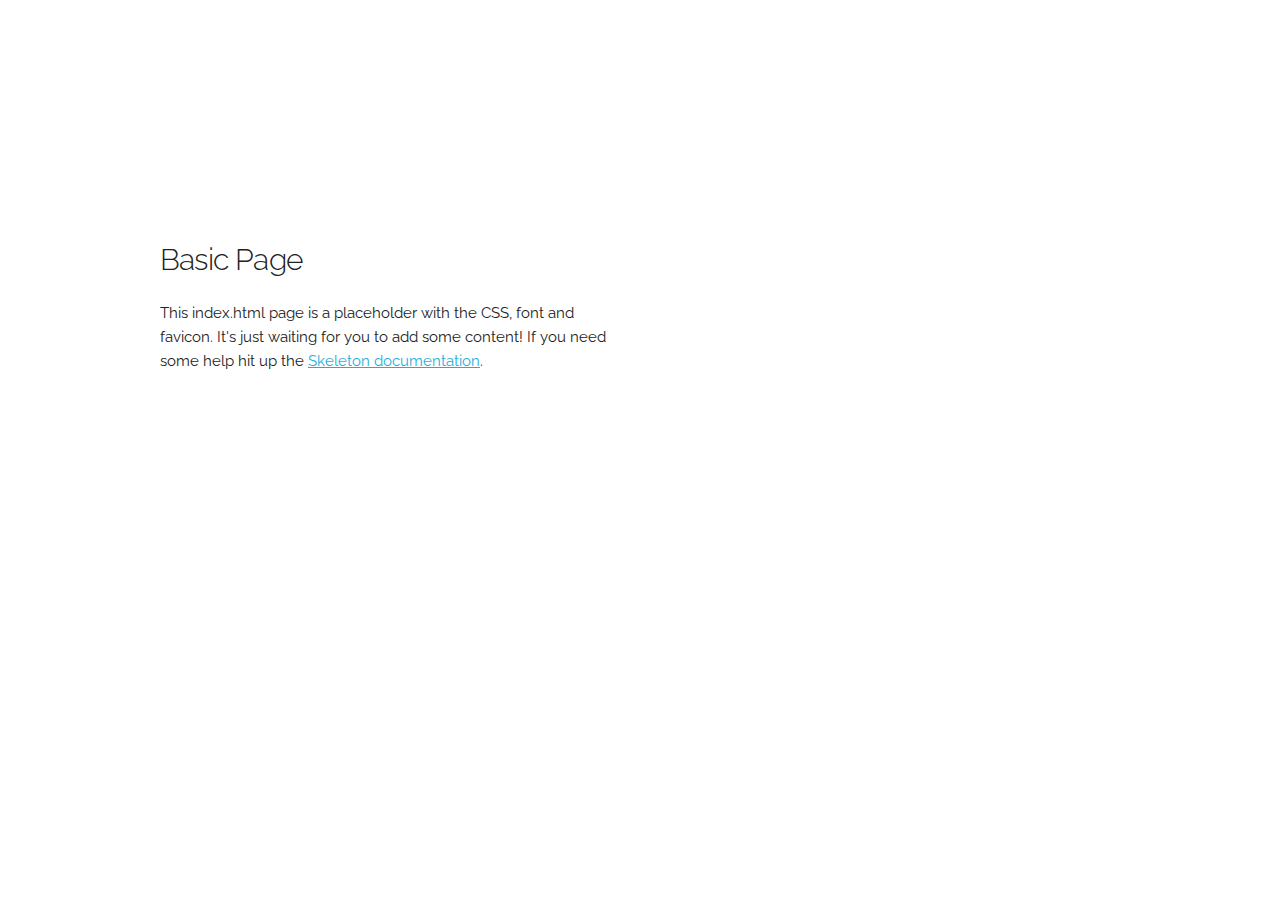
<file: assets/css/Skeleton-2.0.4/index.html>
<!DOCTYPE html>
<html lang="en">
<head>

  <!-- Basic Page Needs
  –––––––––––––––––––––––––––––––––––––––––––––––––– -->
  <meta charset="utf-8">
  <title>Your page title here :)</title>
  <meta name="description" content="">
  <meta name="author" content="">

  <!-- Mobile Specific Metas
  –––––––––––––––––––––––––––––––––––––––––––––––––– -->
  <meta name="viewport" content="width=device-width, initial-scale=1">

  <!-- FONT
  –––––––––––––––––––––––––––––––––––––––––––––––––– -->
  <link href="//fonts.googleapis.com/css?family=Raleway:400,300,600" rel="stylesheet" type="text/css">

  <!-- CSS
  –––––––––––––––––––––––––––––––––––––––––––––––––– -->
  <link rel="stylesheet" href="css/normalize.css">
  <link rel="stylesheet" href="css/skeleton.css">

  <!-- Favicon
  –––––––––––––––––––––––––––––––––––––––––––––––––– -->
  <link rel="icon" type="image/png" href="images/favicon.png">

</head>
<body>

  <!-- Primary Page Layout
  –––––––––––––––––––––––––––––––––––––––––––––––––– -->
  <div class="container">
    <div class="row">
      <div class="one-half column" style="margin-top: 25%">
        <h4>Basic Page</h4>
        <p>This index.html page is a placeholder with the CSS, font and favicon. It's just waiting for you to add some content! If you need some help hit up the <a href="http://www.getskeleton.com">Skeleton documentation</a>.</p>
      </div>
    </div>
  </div>

<!-- End Document
  –––––––––––––––––––––––––––––––––––––––––––––––––– -->
</body>
</html>
</file>
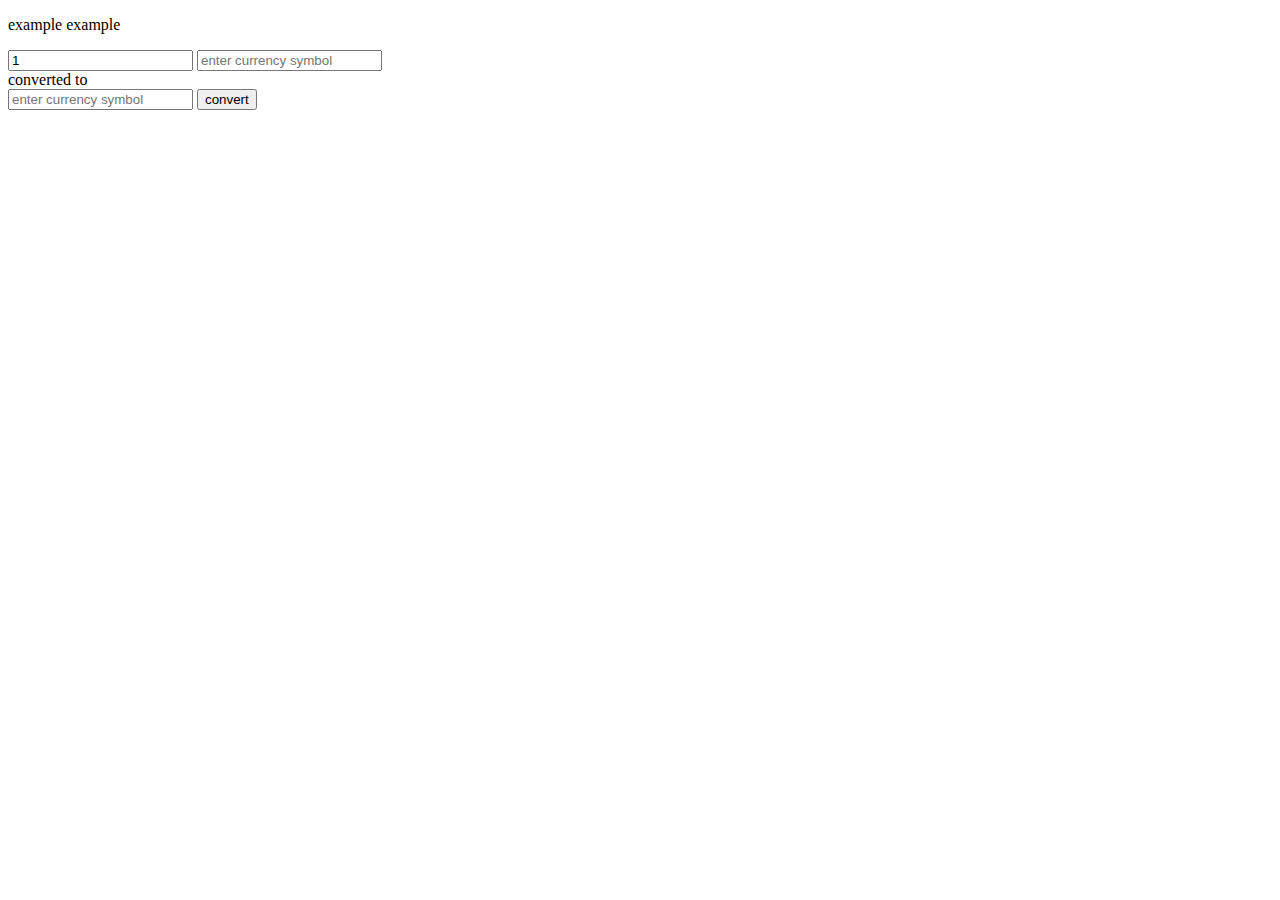
<file: conversion calculator/index1.html>
<!DOCTYPE html>
<html lang="en">
<head>
  <meta charset="UTF-8">
  <meta http-equiv="X-UA-Compatible" content="IE=edge">
  <meta name="viewport" content="width=device-width, initial-scale=1.0">
  <title>sample</title>
</head>
<body>
  <p>example example</p>

  <div class="searchbar">
    <input type="number" class="inputAmount" placeholder="enter currency amount" min="1" value="1" >
    <input type="text" class= "inputCurrency" placeholder="enter currency symbol" minlength="3" maxlength="8"> 
    <div>converted to</div>
      <input type="text" class="outputCurrency" placeholder="enter currency symbol" minlength="3">
    <button class="btn convertBtn" type="button">convert</button>
  </div>
  </div>

  <div class="conversionOutput" id="myData">
    
  </div>



  
</body>
<script src="./calculator script.js"></script>
</html>
</file>
<file: assets/css/Skeleton-2.0.4/css/skeleton.css>
/*
* Skeleton V2.0.4
* Copyright 2014, Dave Gamache
* www.getskeleton.com
* Free to use under the MIT license.
* http://www.opensource.org/licenses/mit-license.php
* 12/29/2014
*/


/* Table of contents
––––––––––––––––––––––––––––––––––––––––––––––––––
- Grid
- Base Styles
- Typography
- Links
- Buttons
- Forms
- Lists
- Code
- Tables
- Spacing
- Utilities
- Clearing
- Media Queries
*/


/* Grid
–––––––––––––––––––––––––––––––––––––––––––––––––– */
.container {
  position: relative;
  width: 100%;
  max-width: 960px;
  margin: 0 auto;
  padding: 0 20px;
  box-sizing: border-box; }
.column,
.columns {
  width: 100%;
  float: left;
  box-sizing: border-box; }

/* For devices larger than 400px */
@media (min-width: 400px) {
  .container {
    width: 85%;
    padding: 0; }
}

/* For devices larger than 550px */
@media (min-width: 550px) {
  .container {
    width: 80%; }
  .column,
  .columns {
    margin-left: 4%; }
  .column:first-child,
  .columns:first-child {
    margin-left: 0; }

  .one.column,
  .one.columns                    { width: 4.66666666667%; }
  .two.columns                    { width: 13.3333333333%; }
  .three.columns                  { width: 22%;            }
  .four.columns                   { width: 30.6666666667%; }
  .five.columns                   { width: 39.3333333333%; }
  .six.columns                    { width: 48%;            }
  .seven.columns                  { width: 56.6666666667%; }
  .eight.columns                  { width: 65.3333333333%; }
  .nine.columns                   { width: 74.0%;          }
  .ten.columns                    { width: 82.6666666667%; }
  .eleven.columns                 { width: 91.3333333333%; }
  .twelve.columns                 { width: 100%; margin-left: 0; }

  .one-third.column               { width: 30.6666666667%; }
  .two-thirds.column              { width: 65.3333333333%; }

  .one-half.column                { width: 48%; }

  /* Offsets */
  .offset-by-one.column,
  .offset-by-one.columns          { margin-left: 8.66666666667%; }
  .offset-by-two.column,
  .offset-by-two.columns          { margin-left: 17.3333333333%; }
  .offset-by-three.column,
  .offset-by-three.columns        { margin-left: 26%;            }
  .offset-by-four.column,
  .offset-by-four.columns         { margin-left: 34.6666666667%; }
  .offset-by-five.column,
  .offset-by-five.columns         { margin-left: 43.3333333333%; }
  .offset-by-six.column,
  .offset-by-six.columns          { margin-left: 52%;            }
  .offset-by-seven.column,
  .offset-by-seven.columns        { margin-left: 60.6666666667%; }
  .offset-by-eight.column,
  .offset-by-eight.columns        { margin-left: 69.3333333333%; }
  .offset-by-nine.column,
  .offset-by-nine.columns         { margin-left: 78.0%;          }
  .offset-by-ten.column,
  .offset-by-ten.columns          { margin-left: 86.6666666667%; }
  .offset-by-eleven.column,
  .offset-by-eleven.columns       { margin-left: 95.3333333333%; }

  .offset-by-one-third.column,
  .offset-by-one-third.columns    { margin-left: 34.6666666667%; }
  .offset-by-two-thirds.column,
  .offset-by-two-thirds.columns   { margin-left: 69.3333333333%; }

  .offset-by-one-half.column,
  .offset-by-one-half.columns     { margin-left: 52%; }

}


/* Base Styles
–––––––––––––––––––––––––––––––––––––––––––––––––– */
/* NOTE
html is set to 62.5% so that all the REM measurements throughout Skeleton
are based on 10px sizing. So basically 1.5rem = 15px :) */
html {
  font-size: 62.5%; }
body {
  font-size: 1.5em; /* currently ems cause chrome bug misinterpreting rems on body element */
  line-height: 1.6;
  font-weight: 400;
  font-family: "Raleway", "HelveticaNeue", "Helvetica Neue", Helvetica, Arial, sans-serif;
  color: #222; }


/* Typography
–––––––––––––––––––––––––––––––––––––––––––––––––– */
h1, h2, h3, h4, h5, h6 {
  margin-top: 0;
  margin-bottom: 2rem;
  font-weight: 300; }
h1 { font-size: 4.0rem; line-height: 1.2;  letter-spacing: -.1rem;}
h2 { font-size: 3.6rem; line-height: 1.25; letter-spacing: -.1rem; }
h3 { font-size: 3.0rem; line-height: 1.3;  letter-spacing: -.1rem; }
h4 { font-size: 2.4rem; line-height: 1.35; letter-spacing: -.08rem; }
h5 { font-size: 1.8rem; line-height: 1.5;  letter-spacing: -.05rem; }
h6 { font-size: 1.5rem; line-height: 1.6;  letter-spacing: 0; }

/* Larger than phablet */
@media (min-width: 550px) {
  h1 { font-size: 5.0rem; }
  h2 { font-size: 4.2rem; }
  h3 { font-size: 3.6rem; }
  h4 { font-size: 3.0rem; }
  h5 { font-size: 2.4rem; }
  h6 { font-size: 1.5rem; }
}

p {
  margin-top: 0; }


/* Links
–––––––––––––––––––––––––––––––––––––––––––––––––– */
a {
  color: #1EAEDB; }
a:hover {
  color: #0FA0CE; }


/* Buttons
–––––––––––––––––––––––––––––––––––––––––––––––––– */
.button,
button,
input[type="submit"],
input[type="reset"],
input[type="button"] {
  display: inline-block;
  height: 38px;
  padding: 0 30px;
  color: #555;
  text-align: center;
  font-size: 11px;
  font-weight: 600;
  line-height: 38px;
  letter-spacing: .1rem;
  text-transform: uppercase;
  text-decoration: none;
  white-space: nowrap;
  background-color: transparent;
  border-radius: 4px;
  border: 1px solid #bbb;
  cursor: pointer;
  box-sizing: border-box; }
.button:hover,
button:hover,
input[type="submit"]:hover,
input[type="reset"]:hover,
input[type="button"]:hover,
.button:focus,
button:focus,
input[type="submit"]:focus,
input[type="reset"]:focus,
input[type="button"]:focus {
  color: #333;
  border-color: #888;
  outline: 0; }
.button.button-primary,
button.button-primary,
input[type="submit"].button-primary,
input[type="reset"].button-primary,
input[type="button"].button-primary {
  color: #FFF;
  background-color: #33C3F0;
  border-color: #33C3F0; }
.button.button-primary:hover,
button.button-primary:hover,
input[type="submit"].button-primary:hover,
input[type="reset"].button-primary:hover,
input[type="button"].button-primary:hover,
.button.button-primary:focus,
button.button-primary:focus,
input[type="submit"].button-primary:focus,
input[type="reset"].button-primary:focus,
input[type="button"].button-primary:focus {
  color: #FFF;
  background-color: #1EAEDB;
  border-color: #1EAEDB; }


/* Forms
–––––––––––––––––––––––––––––––––––––––––––––––––– */
input[type="email"],
input[type="number"],
input[type="search"],
input[type="text"],
input[type="tel"],
input[type="url"],
input[type="password"],
textarea,
select {
  height: 38px;
  padding: 6px 10px; /* The 6px vertically centers text on FF, ignored by Webkit */
  background-color: #fff;
  border: 1px solid #D1D1D1;
  border-radius: 4px;
  box-shadow: none;
  box-sizing: border-box; }
/* Removes awkward default styles on some inputs for iOS */
input[type="email"],
input[type="number"],
input[type="search"],
input[type="text"],
input[type="tel"],
input[type="url"],
input[type="password"],
textarea {
  -webkit-appearance: none;
     -moz-appearance: none;
          appearance: none; }
textarea {
  min-height: 65px;
  padding-top: 6px;
  padding-bottom: 6px; }
input[type="email"]:focus,
input[type="number"]:focus,
input[type="search"]:focus,
input[type="text"]:focus,
input[type="tel"]:focus,
input[type="url"]:focus,
input[type="password"]:focus,
textarea:focus,
select:focus {
  border: 1px solid #33C3F0;
  outline: 0; }
label,
legend {
  display: block;
  margin-bottom: .5rem;
  font-weight: 600; }
fieldset {
  padding: 0;
  border-width: 0; }
input[type="checkbox"],
input[type="radio"] {
  display: inline; }
label > .label-body {
  display: inline-block;
  margin-left: .5rem;
  font-weight: normal; }


/* Lists
–––––––––––––––––––––––––––––––––––––––––––––––––– */
ul {
  list-style: circle inside; }
ol {
  list-style: decimal inside; }
ol, ul {
  padding-left: 0;
  margin-top: 0; }
ul ul,
ul ol,
ol ol,
ol ul {
  margin: 1.5rem 0 1.5rem 3rem;
  font-size: 90%; }
li {
  margin-bottom: 1rem; }


/* Code
–––––––––––––––––––––––––––––––––––––––––––––––––– */
code {
  padding: .2rem .5rem;
  margin: 0 .2rem;
  font-size: 90%;
  white-space: nowrap;
  background: #F1F1F1;
  border: 1px solid #E1E1E1;
  border-radius: 4px; }
pre > code {
  display: block;
  padding: 1rem 1.5rem;
  white-space: pre; }


/* Tables
–––––––––––––––––––––––––––––––––––––––––––––––––– */
th,
td {
  padding: 12px 15px;
  text-align: left;
  border-bottom: 1px solid #E1E1E1; }
th:first-child,
td:first-child {
  padding-left: 0; }
th:last-child,
td:last-child {
  padding-right: 0; }


/* Spacing
–––––––––––––––––––––––––––––––––––––––––––––––––– */
button,
.button {
  margin-bottom: 1rem; }
input,
textarea,
select,
fieldset {
  margin-bottom: 1.5rem; }
pre,
blockquote,
dl,
figure,
table,
p,
ul,
ol,
form {
  margin-bottom: 2.5rem; }


/* Utilities
–––––––––––––––––––––––––––––––––––––––––––––––––– */
.u-full-width {
  width: 100%;
  box-sizing: border-box; }
.u-max-full-width {
  max-width: 100%;
  box-sizing: border-box; }
.u-pull-right {
  float: right; }
.u-pull-left {
  float: left; }


/* Misc
–––––––––––––––––––––––––––––––––––––––––––––––––– */
hr {
  margin-top: 3rem;
  margin-bottom: 3.5rem;
  border-width: 0;
  border-top: 1px solid #E1E1E1; }


/* Clearing
–––––––––––––––––––––––––––––––––––––––––––––––––– */

/* Self Clearing Goodness */
.container:after,
.row:after,
.u-cf {
  content: "";
  display: table;
  clear: both; }


/* Media Queries
–––––––––––––––––––––––––––––––––––––––––––––––––– */
/*
Note: The best way to structure the use of media queries is to create the queries
near the relevant code. For example, if you wanted to change the styles for buttons
on small devices, paste the mobile query code up in the buttons section and style it
there.
*/


/* Larger than mobile */
@media (min-width: 400px) {}

/* Larger than phablet (also point when grid becomes active) */
@media (min-width: 550px) {}

/* Larger than tablet */
@media (min-width: 750px) {}

/* Larger than desktop */
@media (min-width: 1000px) {}

/* Larger than Desktop HD */
@media (min-width: 1200px) {}
</file>
